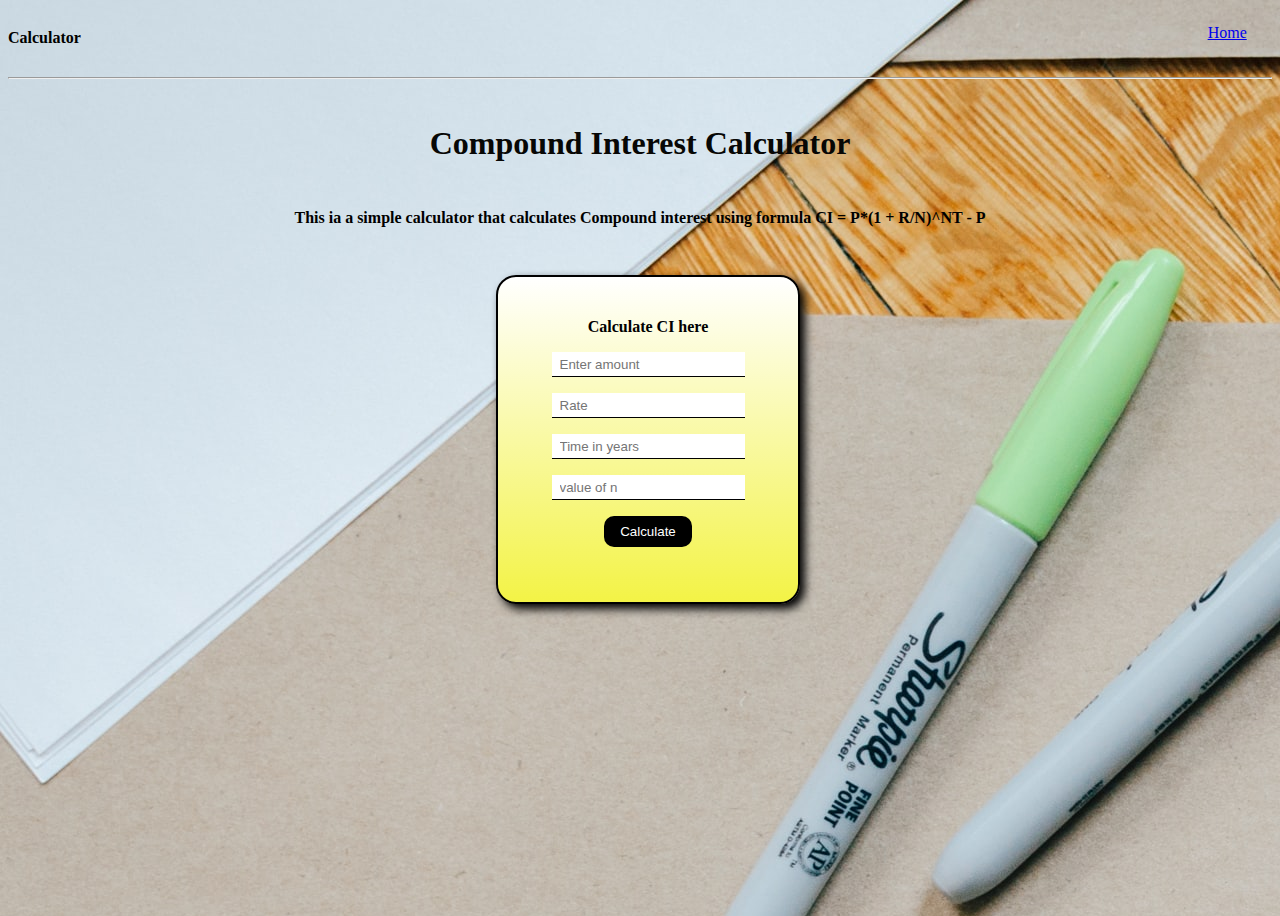
<file: Compound_interest.html>
<!DOCTYPE html>
<html lang="en">
<head>
    <meta charset="UTF-8">
    <meta http-equiv="X-UA-Compatible" content="IE=edge">
    <meta name="viewport" content="width=device-width, initial-scale=1.0">
    <title>CI Calculator</title>
    <link rel="stylesheet" href="./style.css">
</head>
<body>
    <nav class="navbar">
        <h4>Calculator</h4>
        <ul style= color:blue class="list-non-bullet">
            <a href="./index.html"><li>Home</li></a>
        </ul>
    </nav>
    <hr>
    <h1>Compound Interest Calculator</h1>
    <p><strong>This ia a simple calculator that calculates Compound interest using formula CI = P*(1 + R/N)^NT - P</strong></p>
    <div class="container">
    <div class="compound_interest">
        <p><strong>Calculate CI here</strong></p>
        <label for="Principle">
            <input type="number" id="principle_CI" placeholder="Enter amount" />
        </label>
        <label for="Rate">
            <input type="number" id="rate_CI" placeholder="Rate" />
        </label>
        <label for="Time">
            <input type="number" id="time_CI" placeholder="Time in years" /> 
        </label>
        <label for="N">
            <input type="number" id="n_CI" placeholder="value of n" /> 
        </label>
        <button class="calculate_CI">Calculate</button>
        <p id="output_CI"></p>
    </div>
    </div>
    <script src="./index2.js"></script>
</body>
</html>
</file>
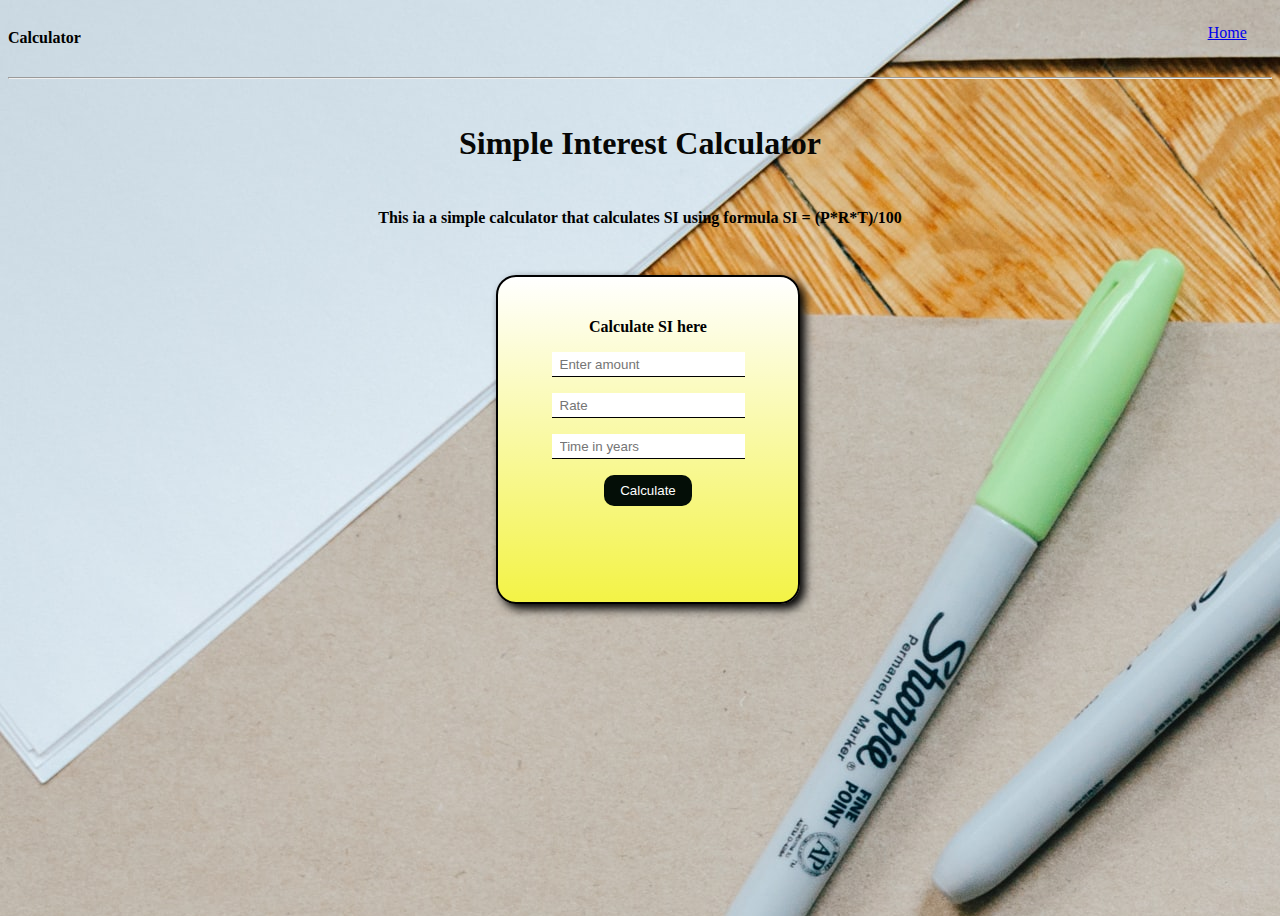
<file: Simple_interest.html>
<!DOCTYPE html>
<html lang="en">
<head>
    <meta charset="UTF-8">
    <meta http-equiv="X-UA-Compatible" content="IE=edge">
    <meta name="viewport" content="width=device-width, initial-scale=1.0">
    <title>SI Calculator</title>
    <link rel="stylesheet" href="./style.css">
</head>
<body>
    
    <nav class="navbar">
        <h4>Calculator</h4>
        <ul style= color:blue class="list-non-bullet">
            <a href="./index.html"><li>Home</li></a>
        </ul>
        </nav>
        <hr><h1>Simple Interest Calculator</h1>
    <p><strong>This ia a simple calculator that calculates SI using formula SI = (P*R*T)/100</strong></p>
    <div class="container">
    <div class="compound_interest">
        <p><strong>Calculate SI here</strong></p>
        <label for="Principle">
            <input type="number" id="principle_SI" placeholder="Enter amount" />
        </label>
        <label for="Rate">
            <input type="number" id="rate_SI" placeholder="Rate" />
        </label>
        <label for="Time">
            <input type="number" id="time_SI" placeholder="Time in years" /> 
        </label>
        <button class="calculate_SI">Calculate</button>
        <p id="output_SI"></p>
    </div>
    </div>
    <script src="./index.js"></script>
</body>
</html>
</file>
<file: style.css>
body{
    height: 100vh;
    background-image: url('./kelly-sikkema-cXkrqY2wFyc-unsplash.jpg');
    
}
h1{
    color:rgb(7, 7, 5);
    text-align: center;
    padding: 2%;
}
h3{
    text-align: center;
}
p{
    color: black;
    text-align: center;   
}
.navbar{
    display: flex;

}
.list-non-bullet{
    list-style: none;
    margin-left: auto;
    padding: 0% 2%;
   
}
label{
    display: block;
    margin-top: 1rem;
}
input{
    height: 1.5rem;
    padding: 0 0.5rem;
    border: none;
    border-bottom: 1px solid black;
}
input:focus{
    outline: none;
    border-bottom: 1px solid rgba(233, 21, 21, 0.856);
}
img{
    height: 200px;
    width: 200px;
}
.calculate_SI{
    margin-top: 1rem;
    padding: 0.5rem 1rem;
    border-radius: 10px;
    border: none;
    background: rgb(4, 14, 7);
    color: white;
}
.calculate_CI{
    margin-top: 1rem;
    padding: 0.5rem 1rem;
    border-radius: 10px;
    border: none;
    background: black;
    color: white;
}
.container{
    display: flex;
    flex-wrap:wrap;
    justify-content: center; 

}

.simple_interest,.compound_interest{
    width: 300px;
    /* margin: 0 auto; */
    box-shadow: 5px 5px 10px black;
    border: 2px solid black;
    padding: 2% 0% 0%;
    height: 300px;
    /* justify-content: center; */
    align-items: center;
    flex-direction: row;
    margin-left: 1rem; 
    margin-top: 2rem;
    text-align:center;  
    background: linear-gradient(0deg,rgb(243, 243, 70),white);
    border-radius: 20px;
}

@media screen and (max-width: 747px){
    h1{
        font-size: 1rem;
    }
}
</file>
